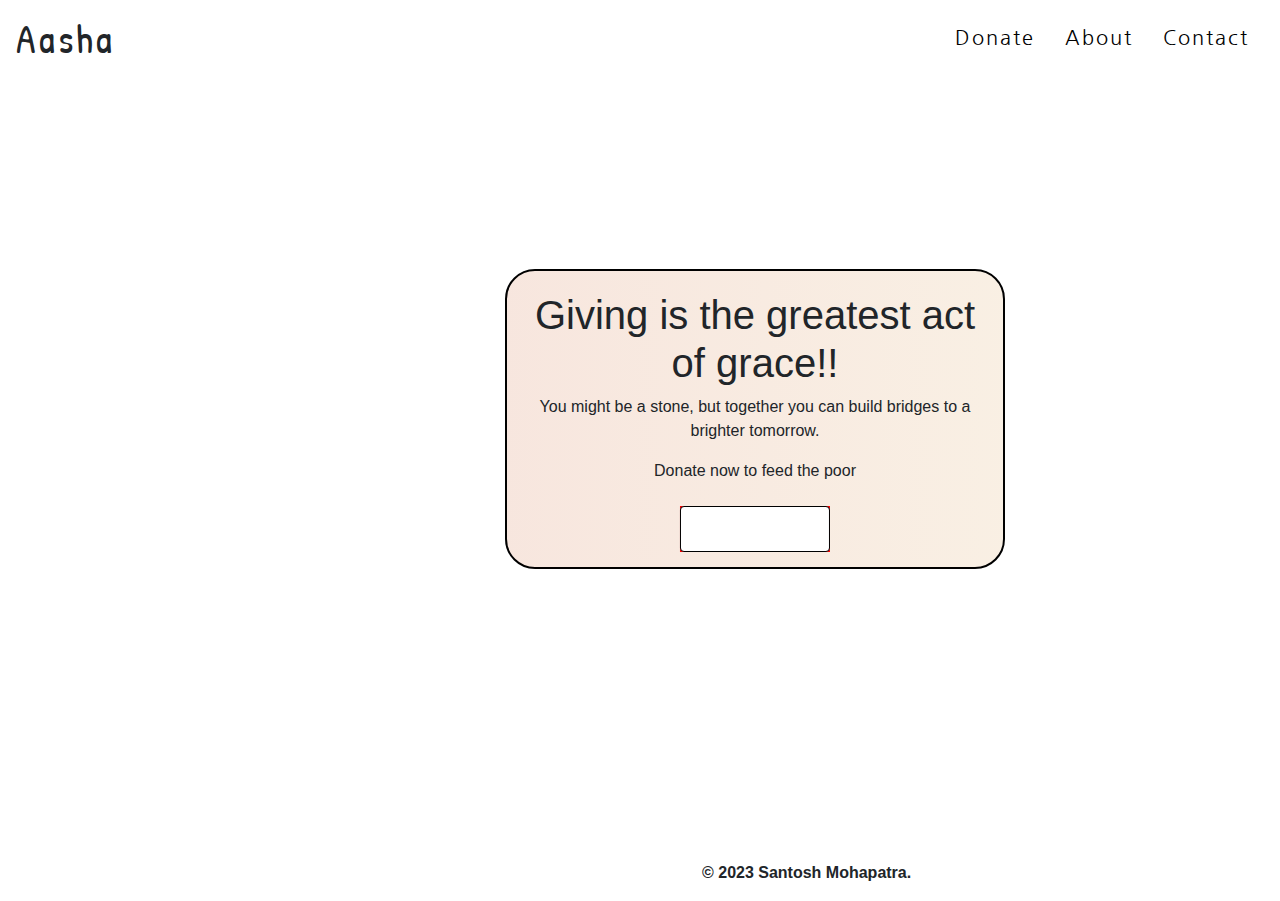
<file: Payment-Gateway-Integration-main/index.html>
<!DOCTYPE html>
<html lang="en" dir="ltr">
  <head>
    <meta charset="utf-8">
    <link rel="stylesheet" href="https://maxcdn.bootstrapcdn.com/bootstrap/4.0.0/css/bootstrap.min.css" integrity="sha384-Gn5384xqQ1aoWXA+058RXPxPg6fy4IWvTNh0E263XmFcJlSAwiGgFAW/dAiS6JXm" crossorigin="anonymous">
    <link rel="preconnect" href="https://fonts.googleapis.com">
    <link rel="preconnect" href="https://fonts.gstatic.com" crossorigin>
    <link href="https://fonts.googleapis.com/css2?family=Nanum+Gothic:wght@400;700&family=Patrick+Hand&display=swap" rel="stylesheet">
    <link rel="stylesheet" href="index.css">

    <title>Aasha</title>
  </head>
  <body>
  <!-- bg-dark navbar-dark  -->
    <nav class="navbar navbar-expand-sm flex-column flex-sm-row">
  <!-- Brand/logo -->
  <a class="title">Aasha</a>

  <!-- Links -->
  <ul class="navbar-nav ml-auto ">
    <li class="nav-item abcd">
      <a  href="https://rzp.io/l/F5BZq7oeW5">Donate</a>
    </li>
    <li class="nav-item abcd">
      <a  href="./about.html">About</a>
    </li>
    <li class="nav-item abcd">
      <a  href="./contact.html">Contact</a>
    </li>
  </ul>
</nav>
<div class="don-box">
  <h1>Giving is the greatest act of grace!!</h1>
  <p>You might be a stone, but together you can build bridges to a brighter tomorrow.</p>
  <p>Donate now to feed the poor</p>
  <div class="button">
                  <a href="https://rzp.io/l/F5BZq7oeW5" class="btn">Donate Now</a>
              </div>
</div>
<div class="bottom-container">
   <p class="copyright">© 2023 Santosh Mohapatra.</p>
 </div>
  </body>
</html>
</file>
<file: Payment-Gateway-Integration-main/index.css>
*{
background-image: url('https://img.freepik.com/premium-vector/flat-vector-illustration-people-with-different-skin-colors-raising-their-hands-unity-concept_91515-51.jpg?w=2000');
 background-repeat: no-repeat;
 background-attachment: fixed;
 background-size:cover;
 text-decoration: none;
}

/* .logo{
font-family: 'Patrick Hand', cursive;
  font-size: 2.5rem;
  font-style: bold;
  letter-spacing: 3px;
  color:#000;
  text-decoration: none;
} */

.title
{
  font-family: 'Patrick Hand', cursive;
  font-size: 2.5rem;
  font-style: bold;
  letter-spacing: 3px;
    color:#000;
    text-decoration: none;
}
.abcd a{
    padding: 15px;
    border: 0;
    font-size: 12px;
    letter-spacing: 2px;
    font-family: 'Nanum Gothic', sans-serif;
    font-style: bold;
    color:#000;
    font-size:20px;
    text-decoration: none;
}
/* .abcd a:hover{
text-decoration: none;
color: #000;
} */
.don-box{
  /* background-color: #ECBBB3; */
  display:inline-block;
  position:absolute;
  width:500px;
  height:300px;
  margin:50px;
  padding:20px;
  left:455px;
  border-radius: 30px;
  top:219px;
  text-align: center;
  border:2px solid black ;
  background-image: linear-gradient(to right, rgba(236, 187, 179, 0.5), rgba(245, 234, 206, 0.5));
}
.button{
    position: absolute;
    top: 87%;
    left: 50%;
    background-color: red;
    transform: translate(-50%,-50%);
}
.btn{
    border:1px solid black;
    padding: 10px 30px;
    color:white;
  background-color: white;
    text-decoration: none;
    transition:0.6s ease;
}

.btn:hover{
    background-color:#white;
    color: black;
    font-weight: 800;
    background-position: left bottom;
}

.bottom-container {
    bottom: -0.5px;
    left: 702px;
    font-weight: bold;
    position: absolute;
    text-align: center;
}
</file>
